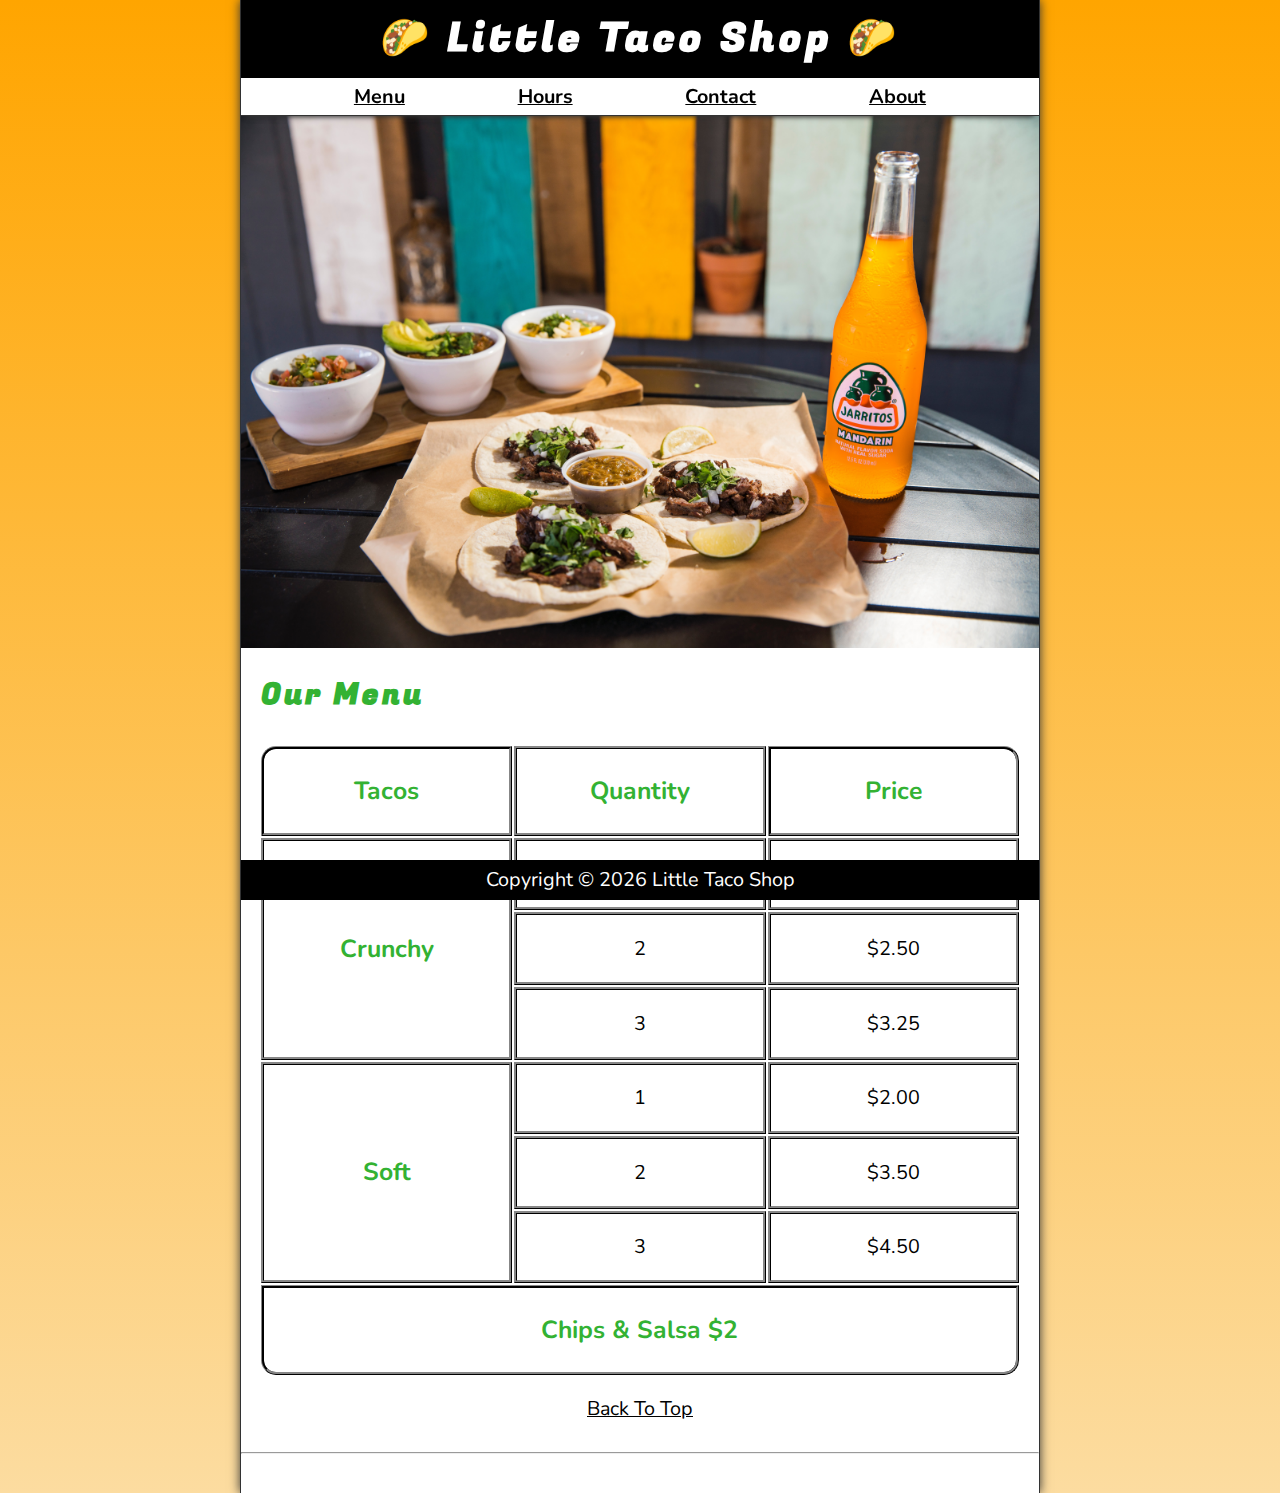
<file: index.html>
<!DOCTYPE html>
<html lang="en">
  <head>
    <meta charset="UTF-8" />
    <meta name="viewport" content="width=device-width, initial-scale=1.0" />
    <meta name="author" content="Dave Gray" />
    <meta
      name="description"
      content="The official website for The Little Taco Shop"
    />
    <title>The Little Taco Shop</title>
    <link rel="icon" href="favicon.ico" type="image/x-icon" />
    <link rel="stylesheet" href="Chapter-24/css/style.css" />
    <script src="Chapter-24/js/main.js" defer></script>
  </head>

  <body>
    <header class="header">
      <h1 class="header__h1">Little Taco Shop</h1>
      <nav class="header__nav">
        <ul class="header__ul">
          <li>
            <a href="#menu">Menu</a>
          </li>
          <li>
            <a href="Chapter-24/hours.html">Hours</a>
          </li>
          <li>
            <a href="Chapter-24/contact.html">Contact</a>
          </li>
          <li>
            <a href="Chapter-24/about.html">About</a>
          </li>
        </ul>
      </nav>
    </header>

    <section class="hero">
      <h2 class="hero__h2">Bienvenidos!</h2>
      <figure>
        <img
          src="Chapter-24/img/tacos_and_drink_1000x667.png"
          alt="Tacos and a Drink"
          title="We love tacos!"
          width="1000"
          height="667"
        />
        <figcaption class="offscreen">Tacos and a Drink</figcaption>
      </figure>
    </section>

    <main class="main">
      <article id="menu" class="main__article menu">
        <h2 class="menu__h2">Our Menu</h2>
        <table class="menu__container">
          <caption class="offscreen">
            Our Tacos
          </caption>
          <thead>
            <tr>
              <th class="menu__header" scope="col">Tacos</th>
              <th class="menu__header" scope="col">Quantity</th>
              <th class="menu__header" scope="col">Price</th>
            </tr>
          </thead>
          <tbody>
            <tr>
              <th class="menu__item menu__cr" scope="row" rowspan="3">
                Crunchy
              </th>
              <td class="menu__item">1</td>
              <td class="menu__item">$1.50</td>
            </tr>
            <tr>
              <td class="menu__item">2</td>
              <td class="menu__item">$2.50</td>
            </tr>
            <tr>
              <td class="menu__item">3</td>
              <td class="menu__item">$3.25</td>
            </tr>
            <tr>
              <th class="menu__item menu__sf" scope="row" rowspan="3">Soft</th>
              <td class="menu__item">1</td>
              <td class="menu__item">$2.00</td>
            </tr>
            <tr>
              <td class="menu__item">2</td>
              <td class="menu__item">$3.50</td>
            </tr>
            <tr>
              <td class="menu__item">3</td>
              <td class="menu__item">$4.50</td>
            </tr>
          </tbody>
          <tfoot>
            <tr>
              <td class="menu__item menu__cs" colspan="3">
                Chips &amp; Salsa $2
              </td>
            </tr>
          </tfoot>
        </table>

        <p class="center">
          <a href="#">Back To Top</a>
        </p>
      </article>
    </main>
    <hr />
    <footer class="footer">
      <p>
        <span class="nowrap">Copyright &copy; <time id="year"></time></span>
        <span class="nowrap">Little Taco Shop</span>
      </p>
    </footer>
  </body>
</html>
</file>
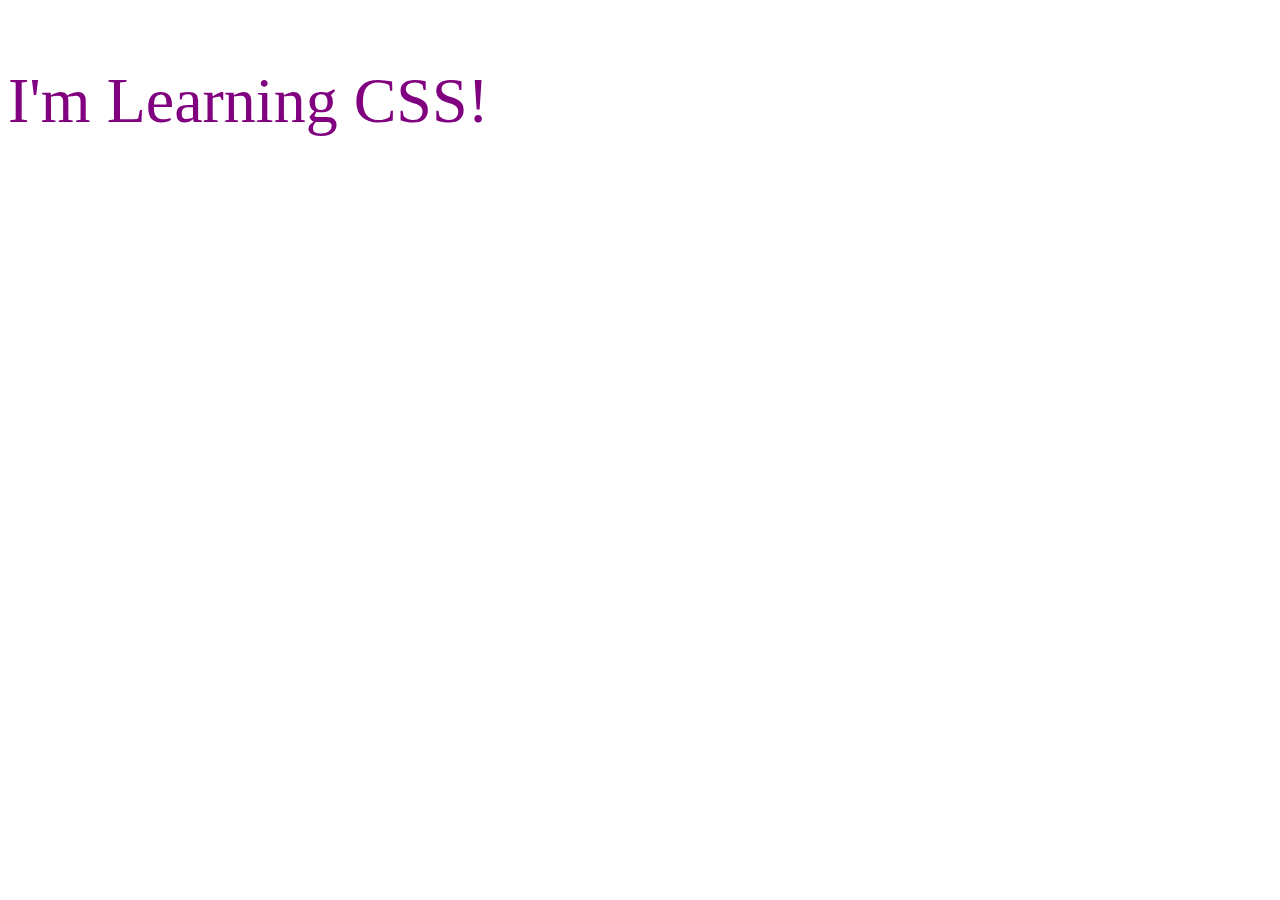
<file: Chapter-01/index.html>
<!DOCTYPE html>
<html lang="en">
  <head>
    <meta charset="UTF-8" />
    <meta name="viewport" content="width=device-width, initial-scale=1.0" />
    <title>Document</title>
    <link rel="stylesheet" href="css/style.css" />
  </head>
  <body>
    <p>I'm Learning CSS!</p>
  </body>
</html>
</file>
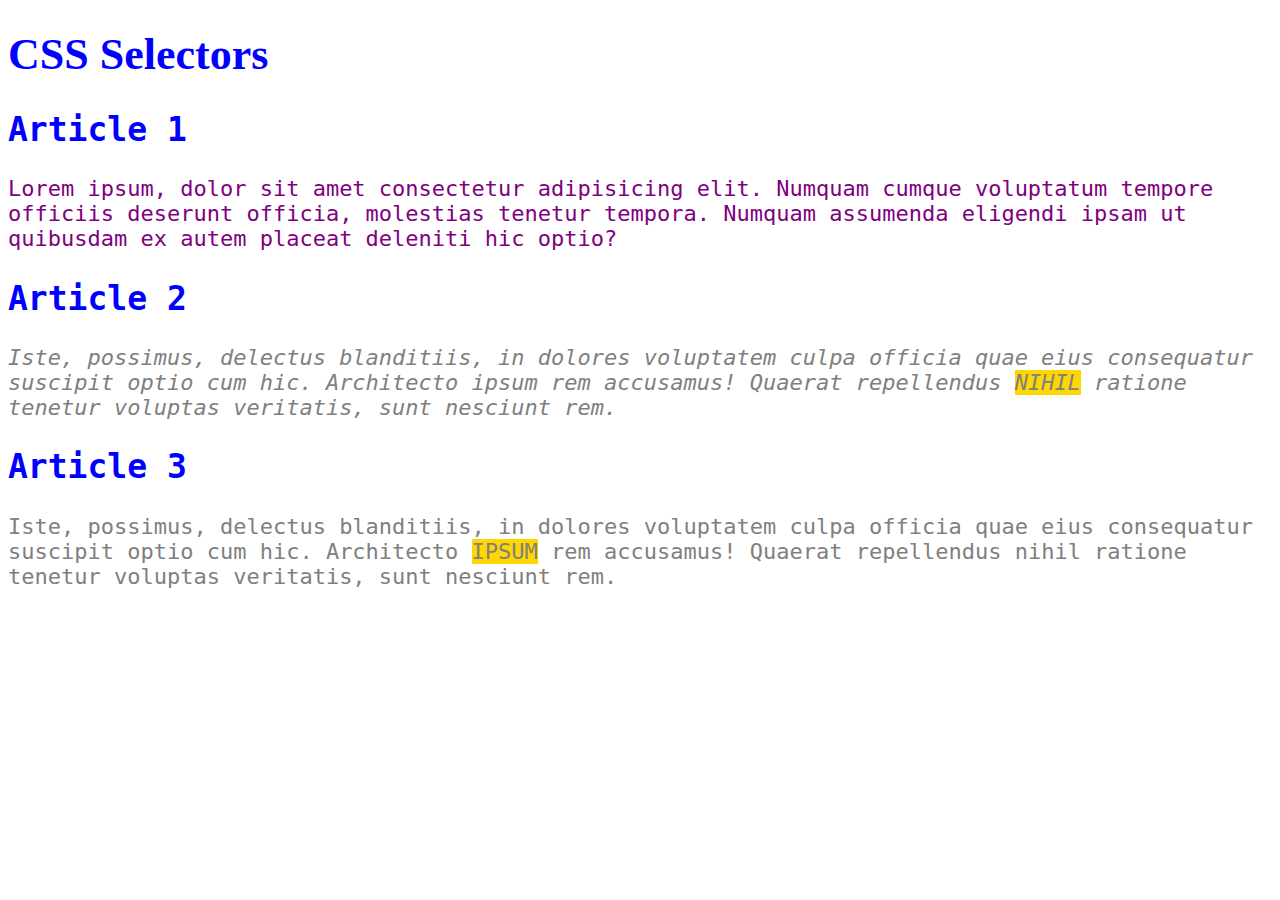
<file: Chapter-02/index.html>
<!DOCTYPE html>
<html lang="en">
  <head>
    <meta charset="UTF-8" />
    <meta http-equiv="X-UA-Compatible" content="IE=edge" />
    <meta name="viewport" content="width=device-width, initial-scale=1.0" />
    <title>CSS Selectors</title>
    <link rel="stylesheet" href="css/style.css" />
  </head>

  <body>
    <header>
      <h1>CSS Selectors</h1>
    </header>
    <main>
      <article>
        <h2>Article 1</h2>
        <p>
          Lorem ipsum, dolor sit amet consectetur adipisicing elit. Numquam
          cumque voluptatum tempore officiis deserunt officia, molestias tenetur
          tempora. Numquam assumenda eligendi ipsam ut quibusdam ex autem
          placeat deleniti hic optio?
        </p>
      </article>
      <article>
        <h2>Article 2</h2>
        <p id="second" class="gray">
          Iste, possimus, delectus blanditiis, in dolores voluptatem culpa
          officia quae eius consequatur suscipit optio cum hic. Architecto ipsum
          rem accusamus! Quaerat repellendus
          <span class="highlight">nihil</span> ratione tenetur voluptas
          veritatis, sunt nesciunt rem.
        </p>
      </article>
      <article>
        <h2>Article 3</h2>
        <p class="gray">
          Iste, possimus, delectus blanditiis, in dolores voluptatem culpa
          officia quae eius consequatur suscipit optio cum hic. Architecto
          <span class="highlight">ipsum</span> rem accusamus! Quaerat
          repellendus nihil ratione tenetur voluptas veritatis, sunt nesciunt
          rem.
        </p>
      </article>
    </main>
  </body>
</html>
</file>
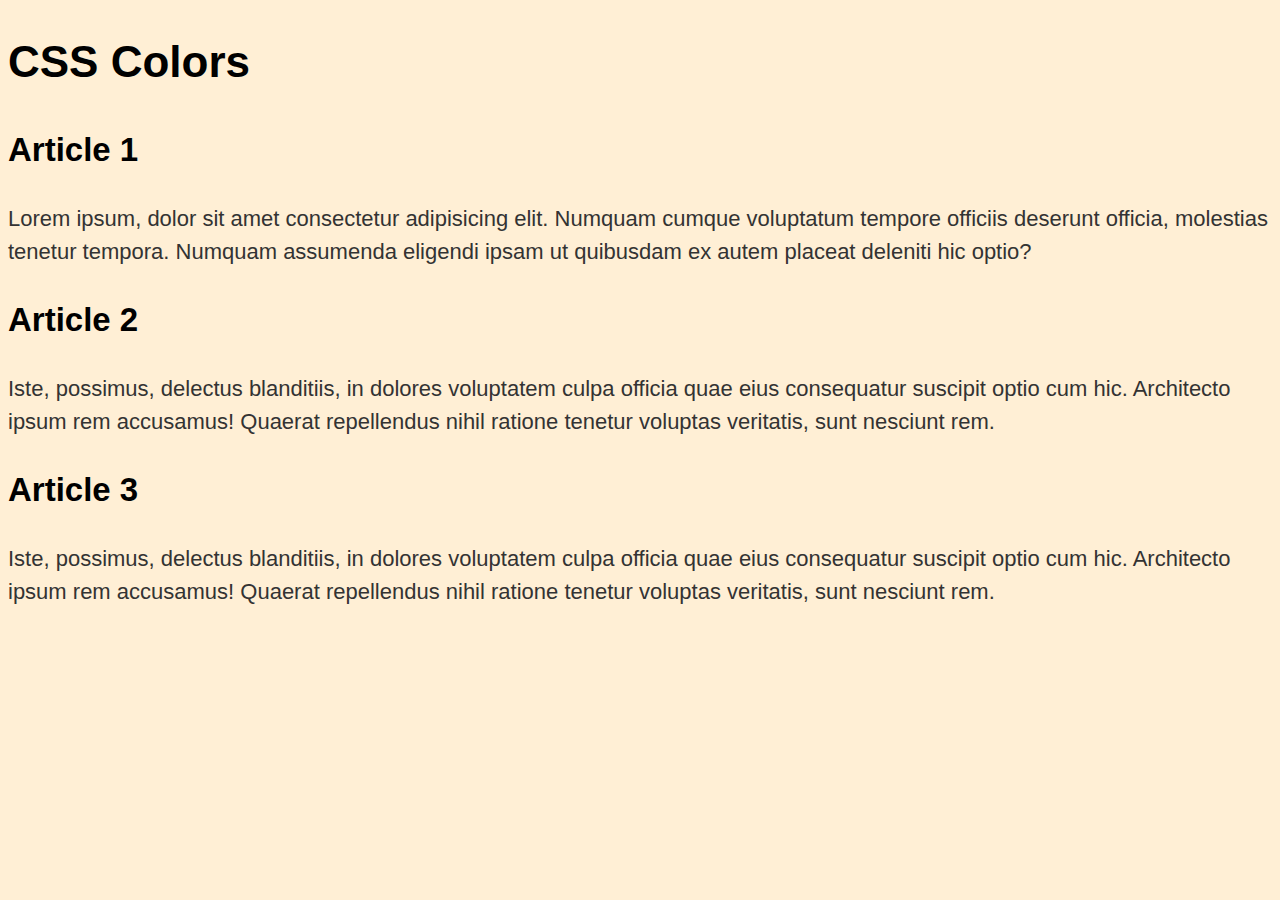
<file: Chapter-03/index.html>
<!DOCTYPE html>
<html lang="en">
  <head>
    <meta charset="UTF-8" />
    <meta http-equiv="X-UA-Compatible" content="IE=edge" />
    <meta name="viewport" content="width=device-width, initial-scale=1.0" />
    <title>Document</title>
    <link rel="stylesheet" href="css/style.css" />
  </head>

  <body>
    <header>
      <h1>CSS Colors</h1>
    </header>
    <main>
      <article>
        <h2>Article 1</h2>
        <p class="one">
          Lorem ipsum, dolor sit amet consectetur adipisicing elit. Numquam
          cumque voluptatum tempore officiis deserunt officia, molestias tenetur
          tempora. Numquam assumenda eligendi ipsam ut quibusdam ex autem
          placeat deleniti hic optio?
        </p>
      </article>
      <article>
        <h2>Article 2</h2>
        <p class="two">
          Iste, possimus, delectus blanditiis, in dolores voluptatem culpa
          officia quae eius consequatur suscipit optio cum hic. Architecto ipsum
          rem accusamus! Quaerat repellendus <span>nihil</span> ratione tenetur
          voluptas veritatis, sunt nesciunt rem.
        </p>
      </article>
      <article>
        <h2>Article 3</h2>
        <p class="three">
          Iste, possimus, delectus blanditiis, in dolores voluptatem culpa
          officia quae eius consequatur suscipit optio cum hic. Architecto
          <span>ipsum</span> rem accusamus! Quaerat repellendus nihil ratione
          tenetur voluptas veritatis, sunt nesciunt rem.
        </p>
      </article>
    </main>
  </body>
</html>
</file>
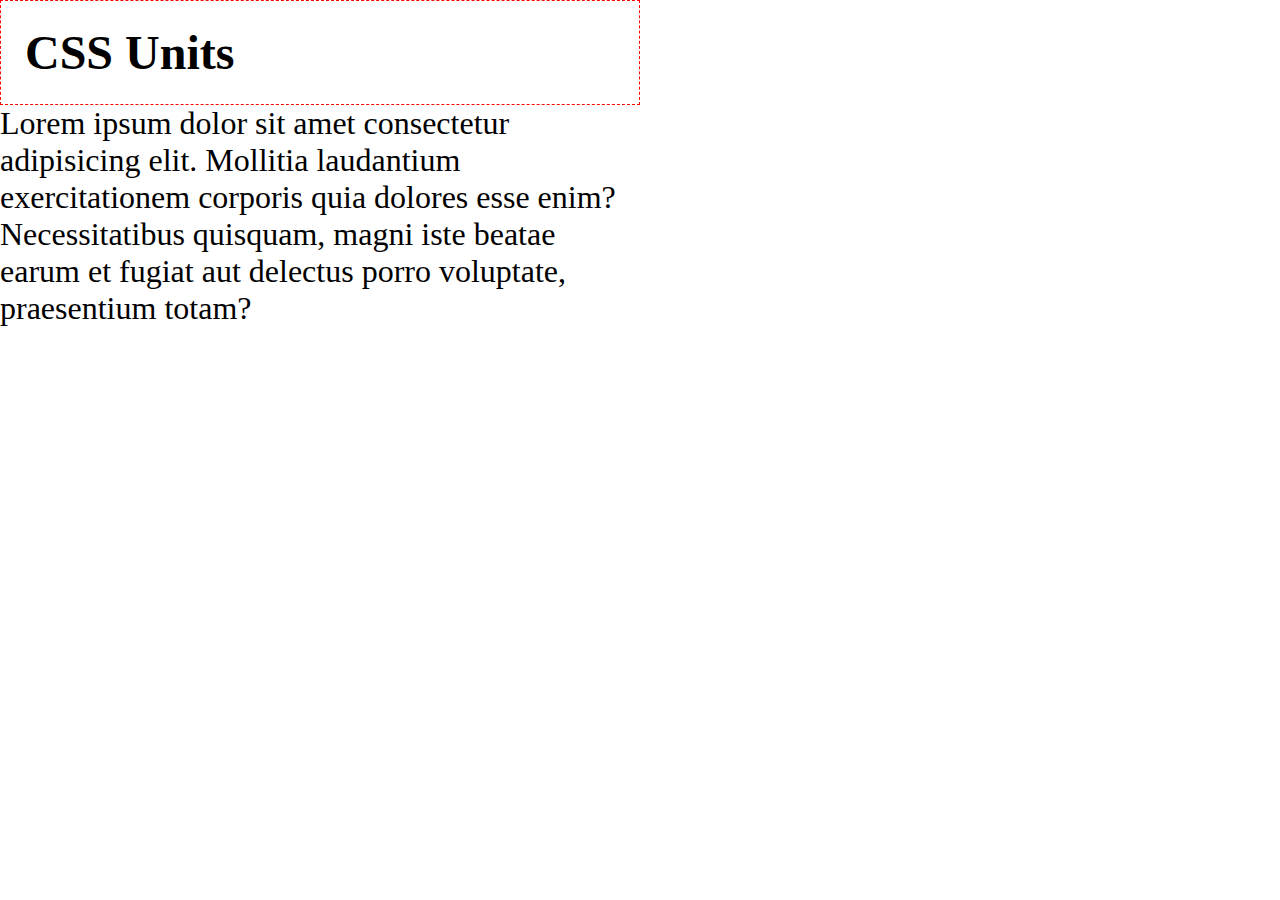
<file: Chapter-04/index.html>
<!DOCTYPE html>
<html lang="en">
  <head>
    <meta charset="UTF-8" />
    <meta http-equiv="X-UA-Compatible" content="IE=edge" />
    <meta name="viewport" content="width=device-width, initial-scale=1.0" />
    <title>Document</title>
    <link rel="stylesheet" href="css/style.css" />
  </head>

  <body>
    <header>
      <h1>CSS Units</h1>
    </header>
    <main>
      <p>
        Lorem ipsum dolor sit amet consectetur adipisicing elit. Mollitia
        laudantium exercitationem corporis quia dolores esse enim?
        Necessitatibus quisquam, magni iste beatae earum et fugiat aut delectus
        porro voluptate, praesentium totam?
      </p>
    </main>
  </body>
</html>
</file>
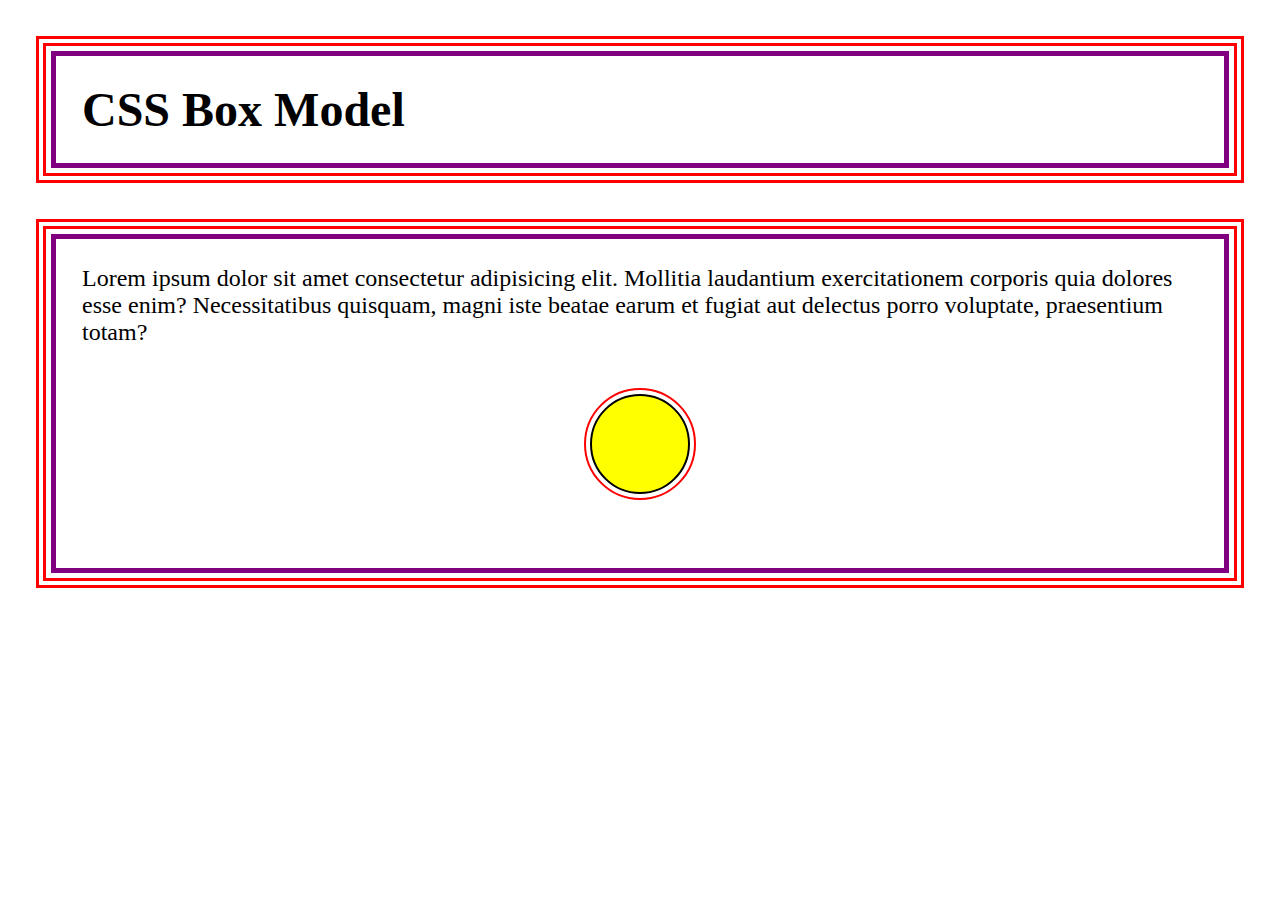
<file: Chapter-05/index.html>
<!DOCTYPE html>
<html lang="en">
  <head>
    <meta charset="UTF-8" />
    <meta http-equiv="X-UA-Compatible" content="IE=edge" />
    <meta name="viewport" content="width=device-width, initial-scale=1.0" />
    <title>Document</title>
    <link rel="stylesheet" href="css/style.css" />
  </head>

  <body>
    <header class="container">
      <h1>CSS Box Model</h1>
    </header>
    <main class="container">
      <p>
        Lorem ipsum dolor sit amet consectetur adipisicing elit. Mollitia
        laudantium exercitationem corporis quia dolores esse enim?
        Necessitatibus quisquam, magni iste beatae earum et fugiat aut delectus
        porro voluptate, praesentium totam?
      </p>
      <div class="circle"></div>
    </main>
  </body>
</html>
</file>
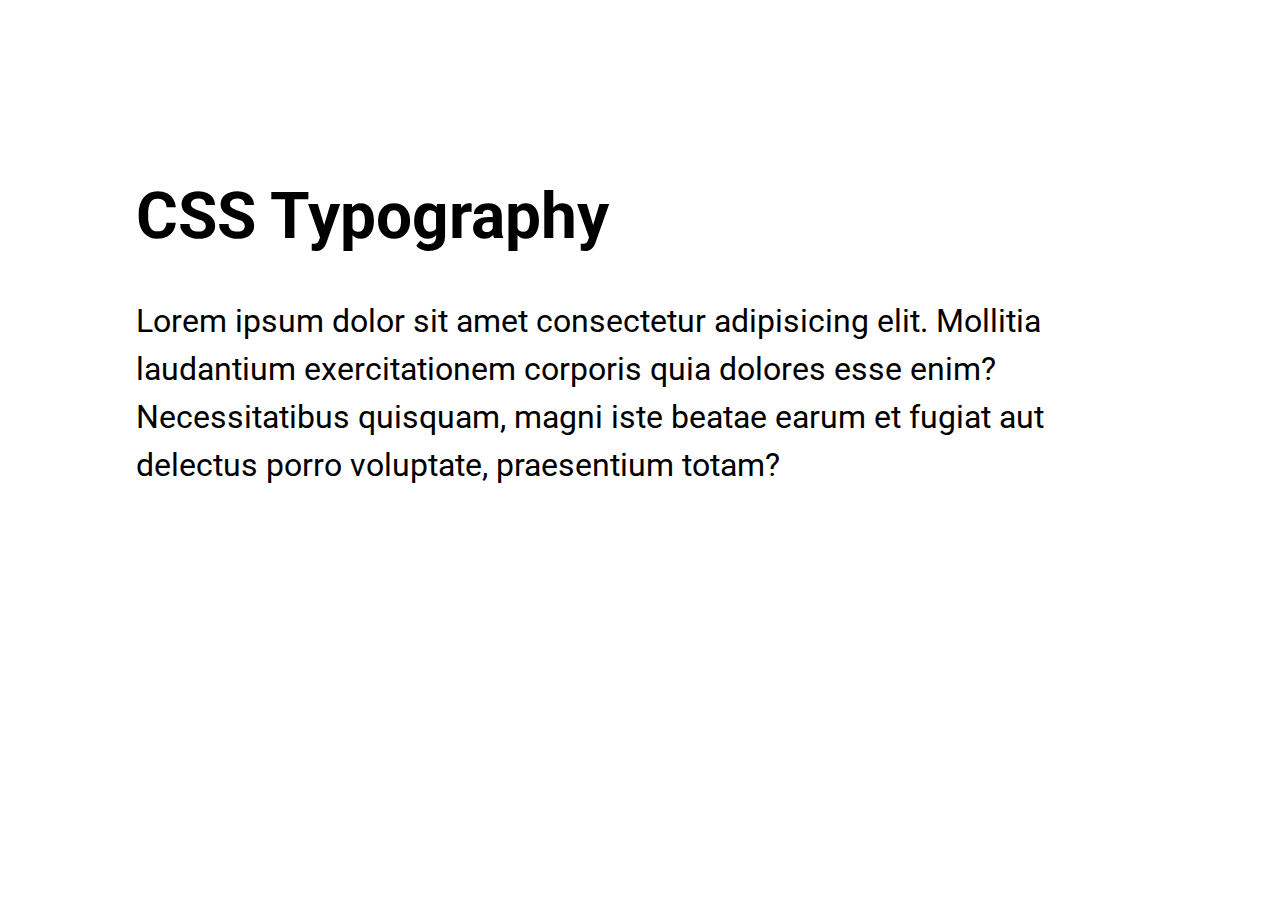
<file: Chapter-06/index.html>
<!DOCTYPE html>
<html lang="en">
  <head>
    <meta charset="UTF-8" />
    <meta http-equiv="X-UA-Compatible" content="IE=edge" />
    <meta name="viewport" content="width=device-width, initial-scale=1.0" />
    <title>Document</title>
    <link rel="stylesheet" href="css/style.css" />
  </head>

  <body>
    <header>
      <h1>CSS Typography</h1>
    </header>
    <main>
      <p>
        Lorem ipsum dolor sit amet consectetur adipisicing elit. Mollitia
        laudantium exercitationem corporis quia dolores esse enim?
        Necessitatibus quisquam, magni iste beatae earum et fugiat aut delectus
        porro voluptate, praesentium totam?
      </p>
    </main>
  </body>
</html>
</file>
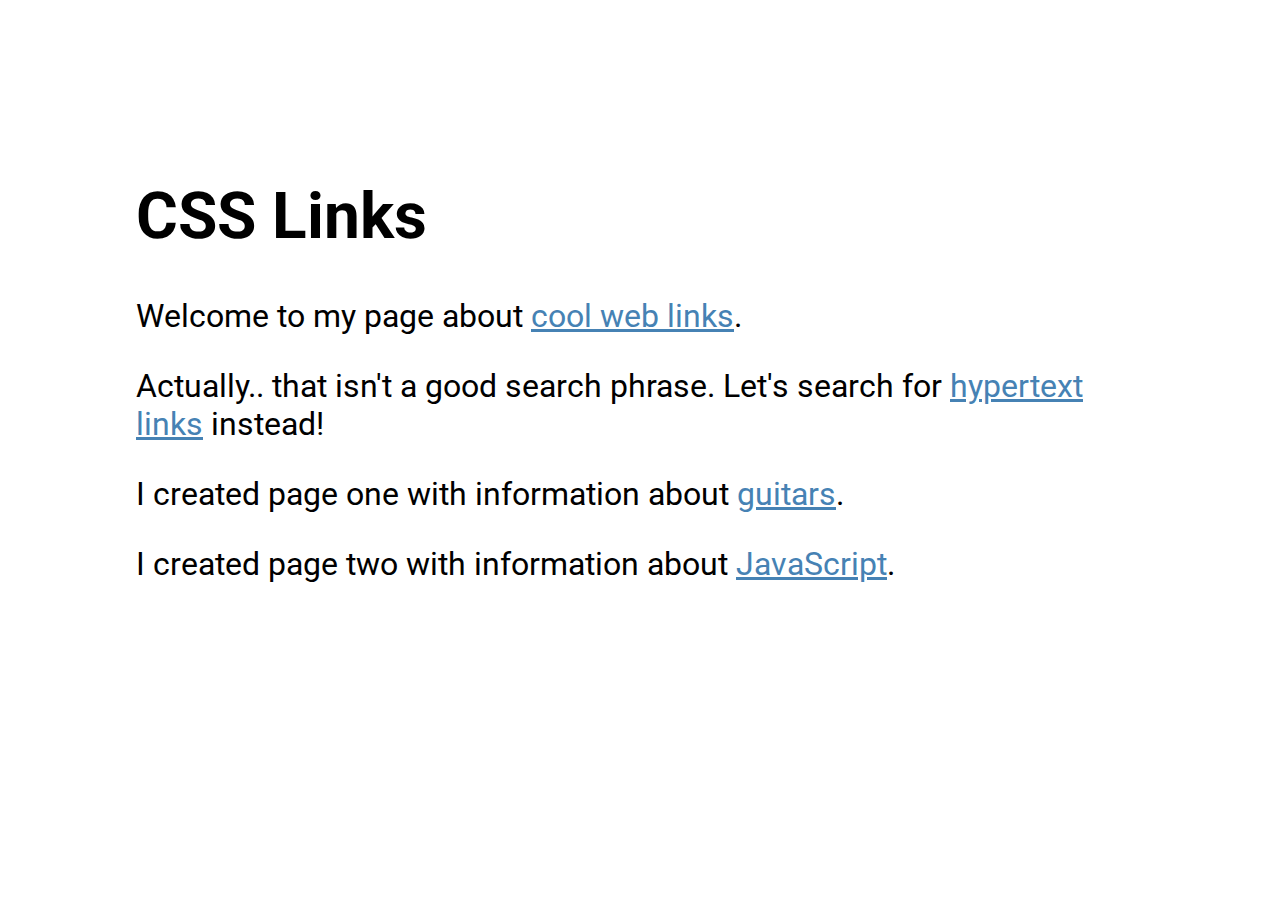
<file: Chapter-07/index.html>
<!DOCTYPE html>
<html lang="en">
  <head>
    <meta charset="UTF-8" />
    <meta http-equiv="X-UA-Compatible" content="IE=edge" />
    <meta name="viewport" content="width=device-width, initial-scale=1.0" />
    <title>CSS Links</title>
    <link rel="stylesheet" href="css/style.css" />
  </head>

  <body>
    <header>
      <h1>CSS Links</h1>
    </header>
    <main>
      <p>
        Welcome to my page about
        <a href="https://www.google.com/search?q=+web+links">cool web links</a>.
      </p>

      <p>
        Actually.. that isn&apos;t a good search phrase. Let's search for
        <a href="https://www.google.com/search?q=hypertext+links"
          >hypertext links</a
        >
        instead!
      </p>

      <p>
        I created page one with information about
        <a href="one.html">guitars</a>.
      </p>

      <p>
        I created page two with information about
        <a href="two.html">JavaScript</a>.
      </p>
    </main>
  </body>
</html>
</file>
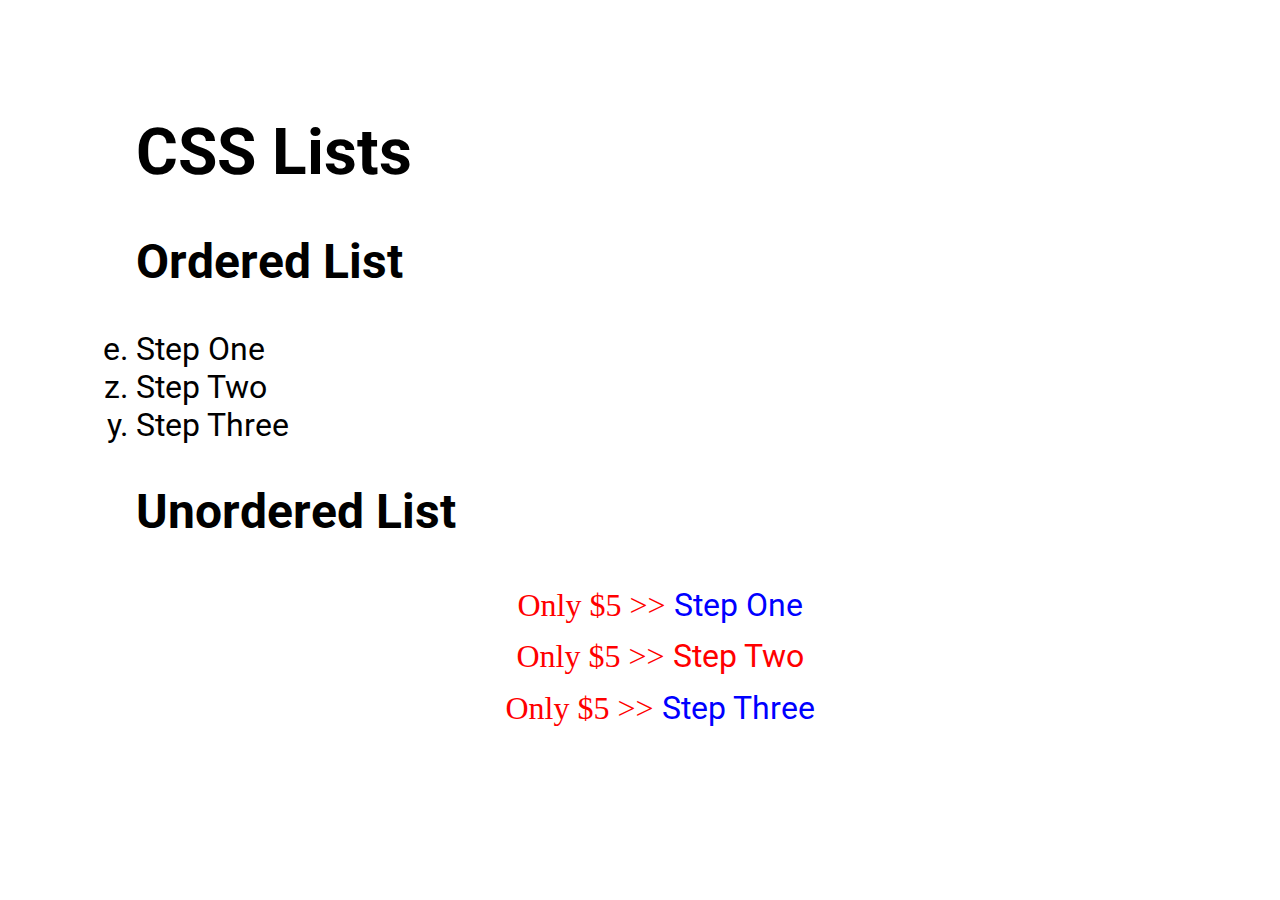
<file: Chapter-08/index.html>
<!DOCTYPE html>
<html lang="en">
  <head>
    <meta charset="UTF-8" />
    <meta http-equiv="X-UA-Compatible" content="IE=edge" />
    <meta name="viewport" content="width=device-width, initial-scale=1.0" />
    <title>CSS Lists</title>
    <link rel="stylesheet" href="css/style.css" />
  </head>

  <body>
    <header>
      <h1>CSS Lists</h1>
    </header>
    <main>
      <article>
        <h2>Ordered List</h2>
        <ol start="5" reversed>
          <li>Step One</li>
          <li value="26">Step Two</li>
          <li>Step Three</li>
        </ol>
      </article>
      <article>
        <h2>Unordered List</h2>
        <ul>
          <li>Step One</li>
          <li>Step Two</li>
          <li>Step Three</li>
        </ul>
      </article>
    </main>
  </body>
</html>
</file>
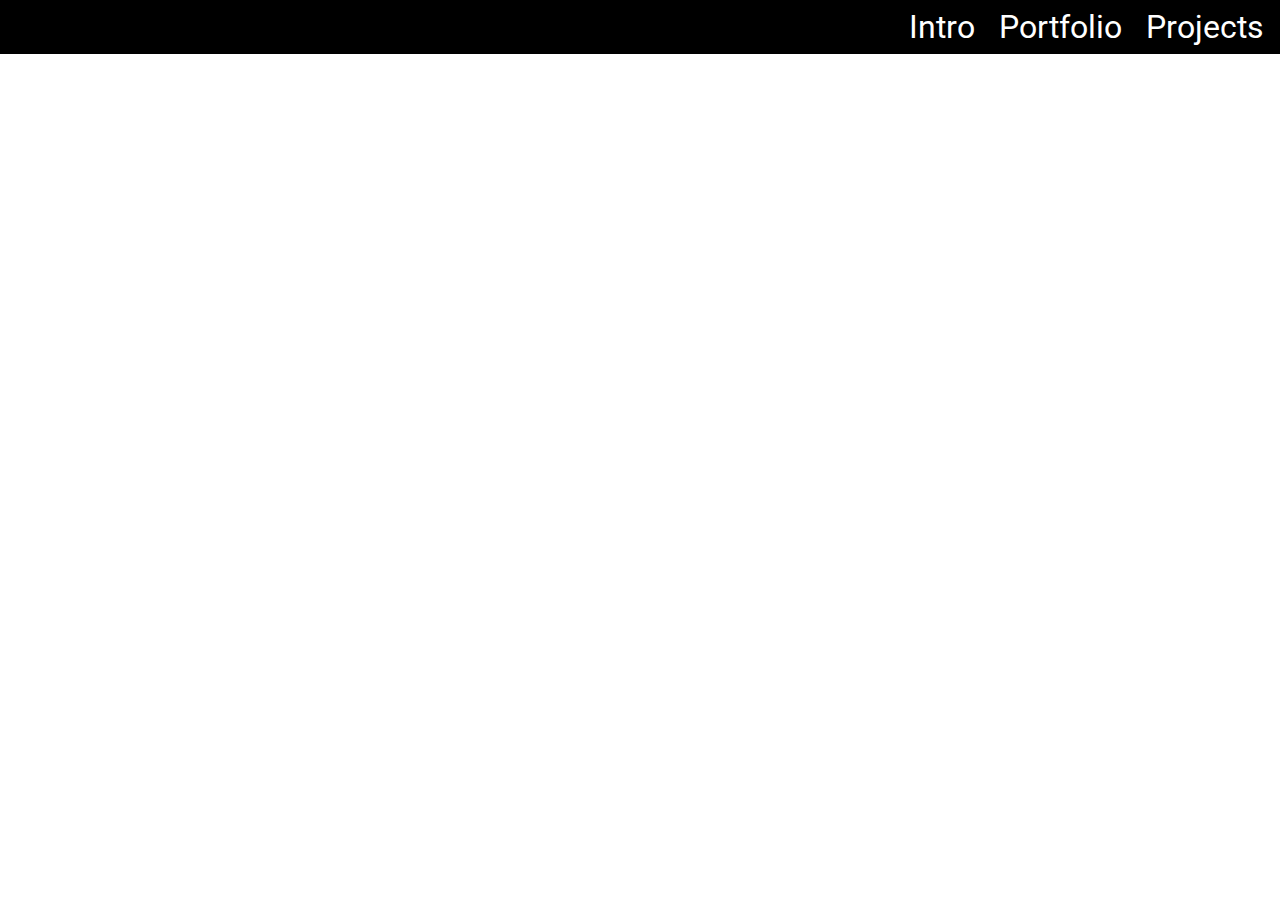
<file: Chapter-10/index.html>
<!DOCTYPE html>
<html lang="en">
  <head>
    <meta charset="UTF-8" />
    <meta http-equiv="X-UA-Compatible" content="IE=edge" />
    <meta name="viewport" content="width=device-width, initial-scale=1.0" />
    <title>CSS Display</title>
    <link rel="stylesheet" href="css/style.css" />
  </head>

  <body>
    <main>
      <!-- <p>This is a paragraph.</p>
            <p>This is <span class="opposite">another</span> paragraph.</p> -->

      <nav>
        <ul>
          <li><a href="#">Intro</a></li>
          <li><a href="#">Portfolio</a></li>
          <li><a href="#">Projects</a></li>
        </ul>
      </nav>
    </main>
  </body>
</html>
</file>
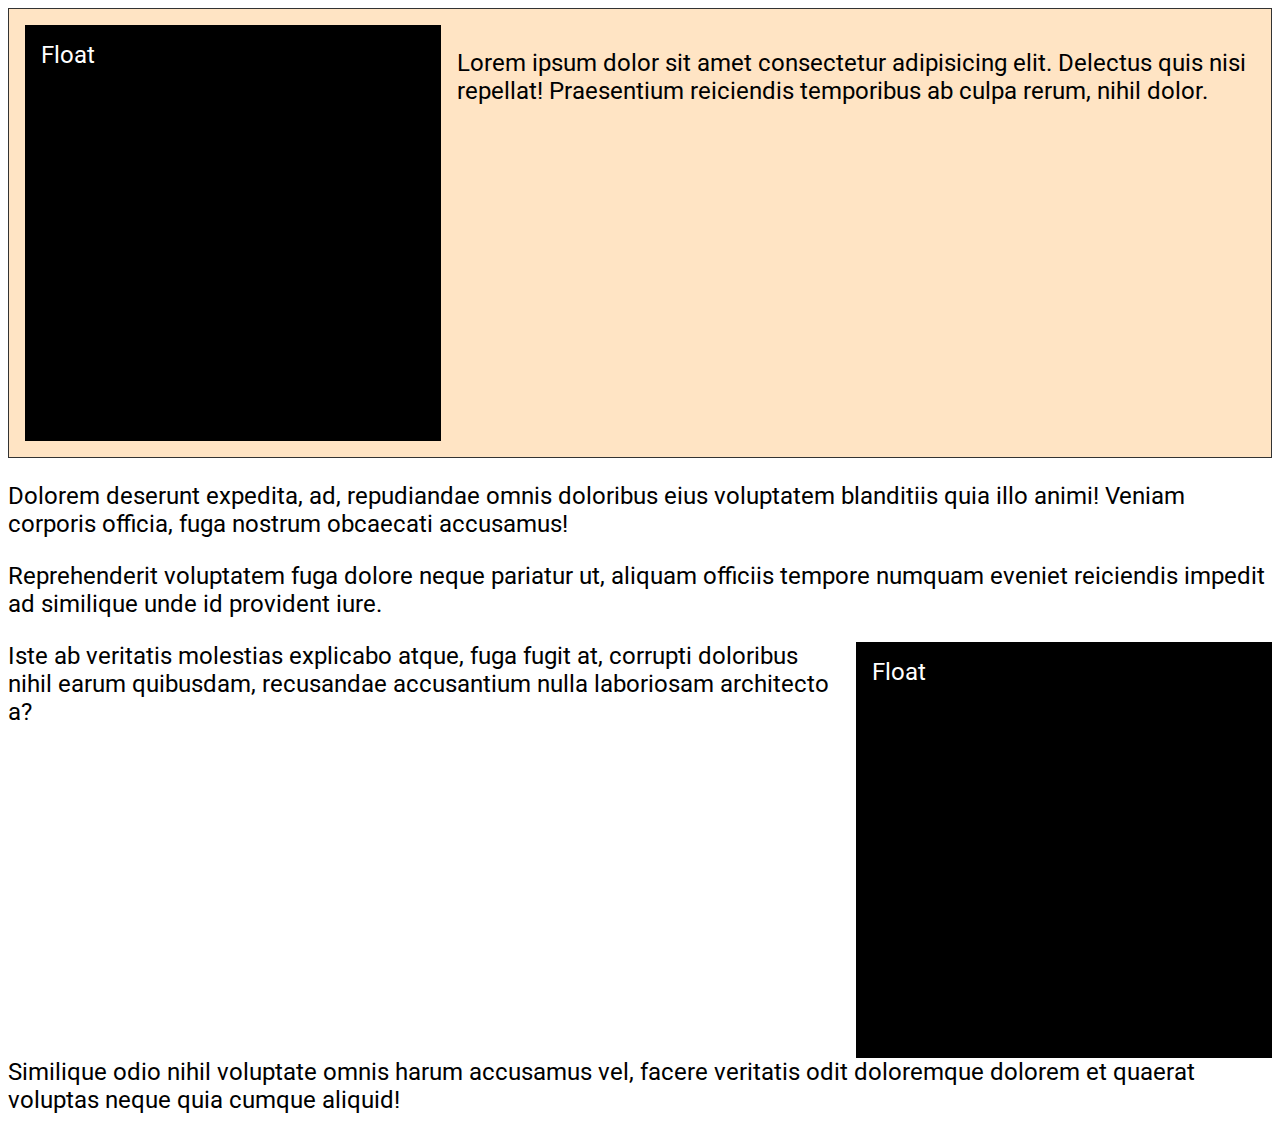
<file: Chapter-11/index.html>
<!DOCTYPE html>
<html lang="en">
  <head>
    <meta charset="UTF-8" />
    <meta http-equiv="X-UA-Compatible" content="IE=edge" />
    <meta name="viewport" content="width=device-width, initial-scale=1.0" />
    <title>CSS Floats</title>
    <link rel="stylesheet" href="css/style.css" />
  </head>

  <body>
    <section>
      <div class="block left">Float</div>
      <p>
        Lorem ipsum dolor sit amet consectetur adipisicing elit. Delectus quis
        nisi repellat! Praesentium reiciendis temporibus ab culpa rerum, nihil
        dolor.
      </p>
    </section>
    <p class="clear">
      Dolorem deserunt expedita, ad, repudiandae omnis doloribus eius voluptatem
      blanditiis quia illo animi! Veniam corporis officia, fuga nostrum
      obcaecati accusamus!
    </p>
    <p>
      Reprehenderit voluptatem fuga dolore neque pariatur ut, aliquam officiis
      tempore numquam eveniet reiciendis impedit ad similique unde id provident
      iure.
    </p>
    <div class="block right">Float</div>
    <p>
      Iste ab veritatis molestias explicabo atque, fuga fugit at, corrupti
      doloribus nihil earum quibusdam, recusandae accusantium nulla laboriosam
      architecto a?
    </p>
    <p class="clear">
      Similique odio nihil voluptate omnis harum accusamus vel, facere veritatis
      odit doloremque dolorem et quaerat voluptas neque quia cumque aliquid!
    </p>
  </body>
</html>
</file>
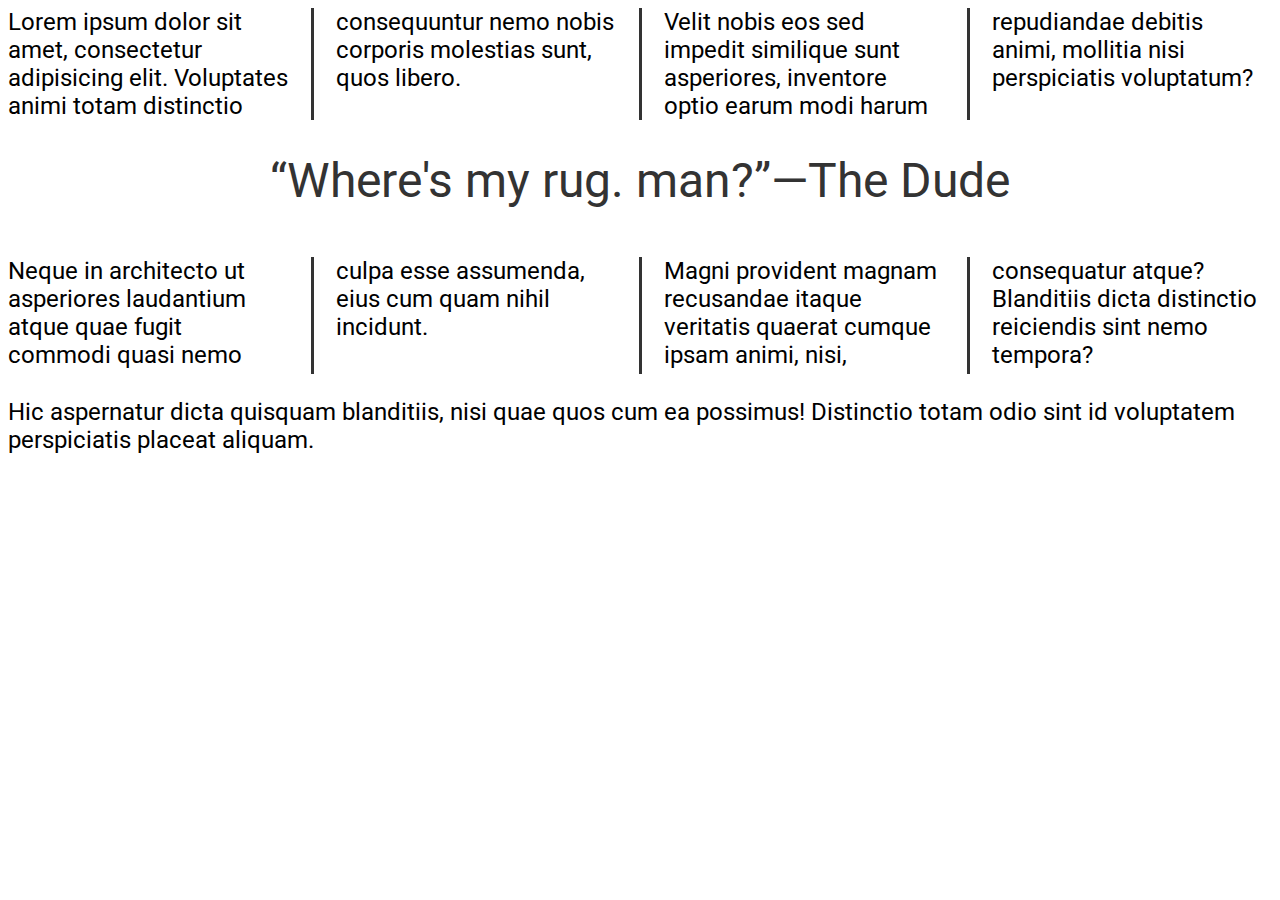
<file: Chapter-12/index.html>
<!DOCTYPE html>
<html lang="en">
  <head>
    <meta charset="UTF-8" />
    <meta http-equiv="X-UA-Compatible" content="IE=edge" />
    <meta name="viewport" content="width=device-width, initial-scale=1.0" />
    <title>CSS Columns</title>
    <link rel="stylesheet" href="css/style.css" />
  </head>

  <body>
    <section class="columns">
      <p>
        Lorem ipsum dolor sit amet, consectetur adipisicing elit. Voluptates
        animi totam distinctio consequuntur nemo nobis corporis molestias sunt,
        quos libero.
      </p>
      <p>
        Velit nobis eos sed impedit similique sunt asperiores, inventore optio
        earum modi harum repudiandae debitis animi, mollitia nisi perspiciatis
        voluptatum?
      </p>
      <!-- <h2>Next Topic</h2> -->
      <p class="quote">
        &#8220;Where's my rug. man?&#8221;<span class="nowrap"
          >&#8212;The Dude</span
        >
      </p>
      <p>
        Neque in architecto ut asperiores laudantium atque quae fugit commodi
        quasi nemo culpa esse assumenda, eius cum quam nihil incidunt.
      </p>
      <p>
        Magni provident magnam recusandae itaque veritatis quaerat cumque ipsam
        animi, nisi, consequatur atque? Blanditiis dicta distinctio reiciendis
        sint nemo tempora?
      </p>
    </section>
    <p>
      Hic aspernatur dicta quisquam blanditiis, nisi quae quos cum ea possimus!
      Distinctio totam odio sint id voluptatem perspiciatis placeat aliquam.
    </p>
  </body>
</html>
</file>
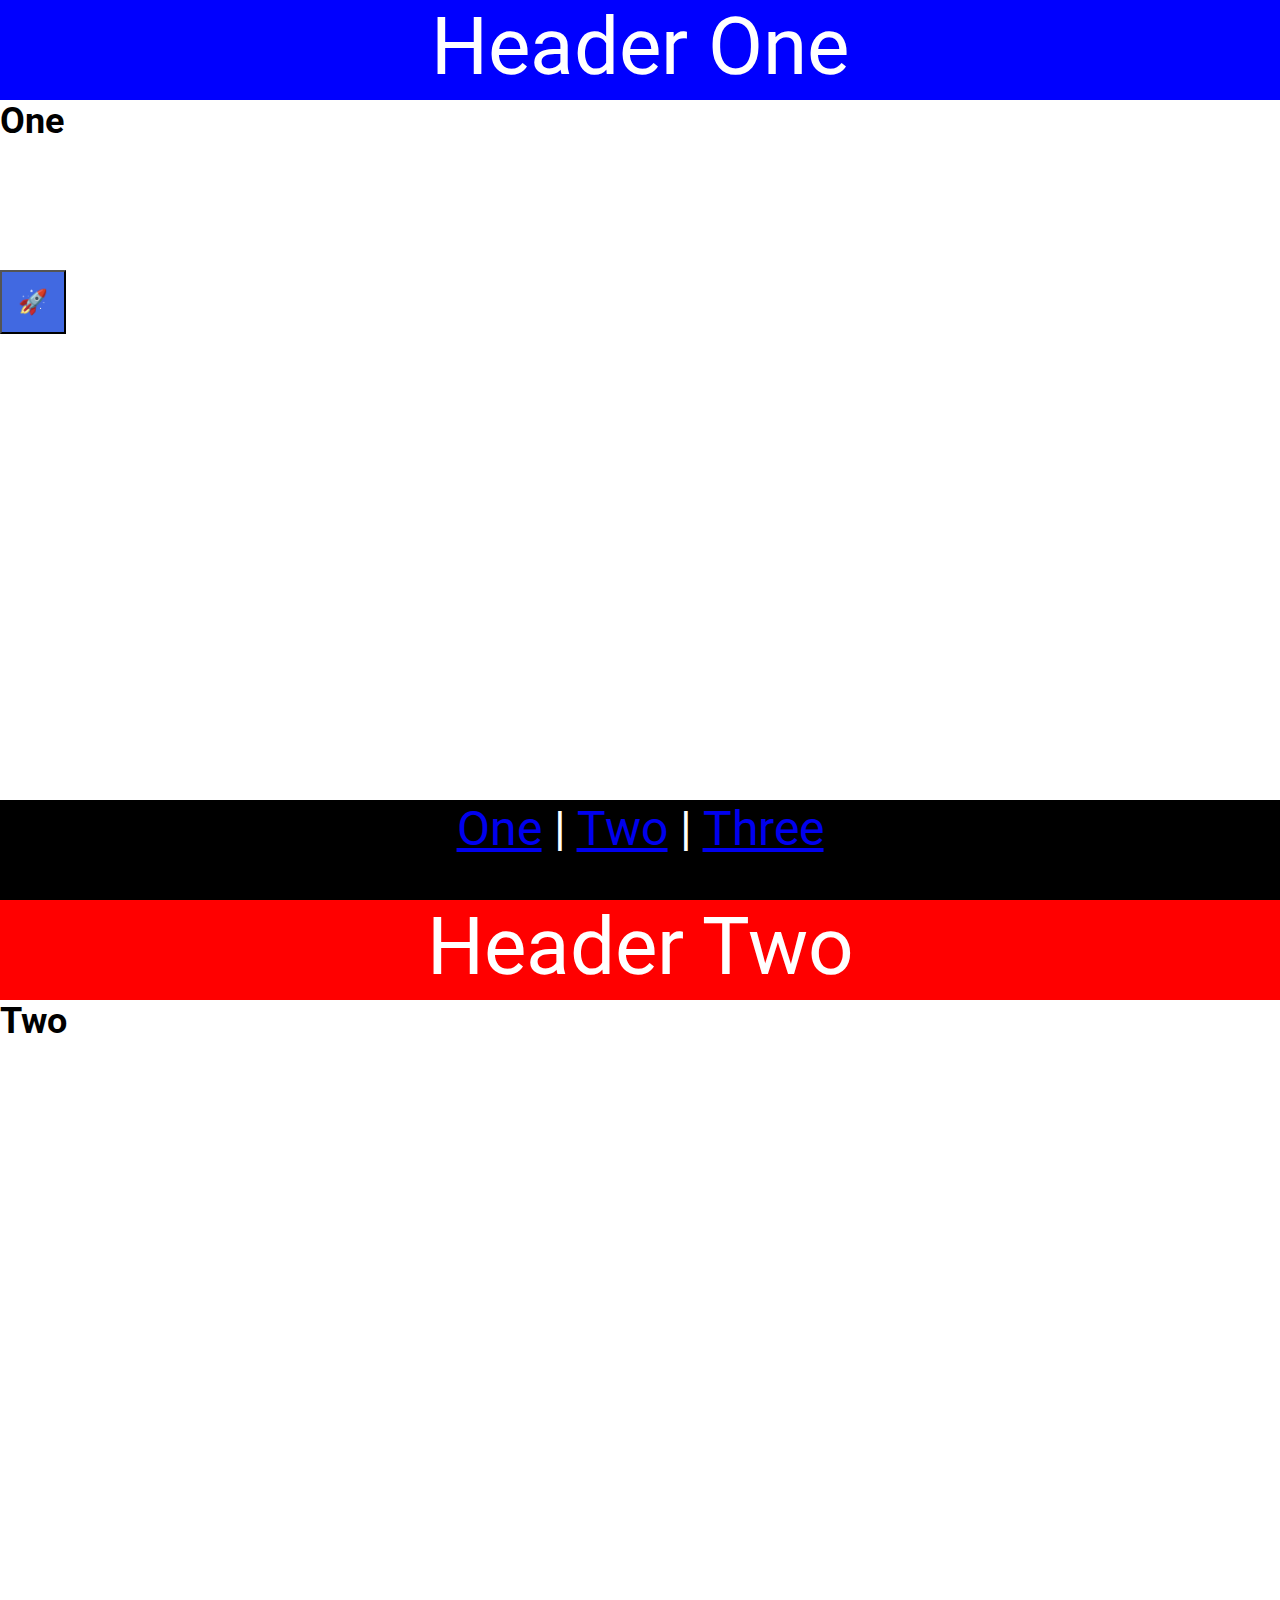
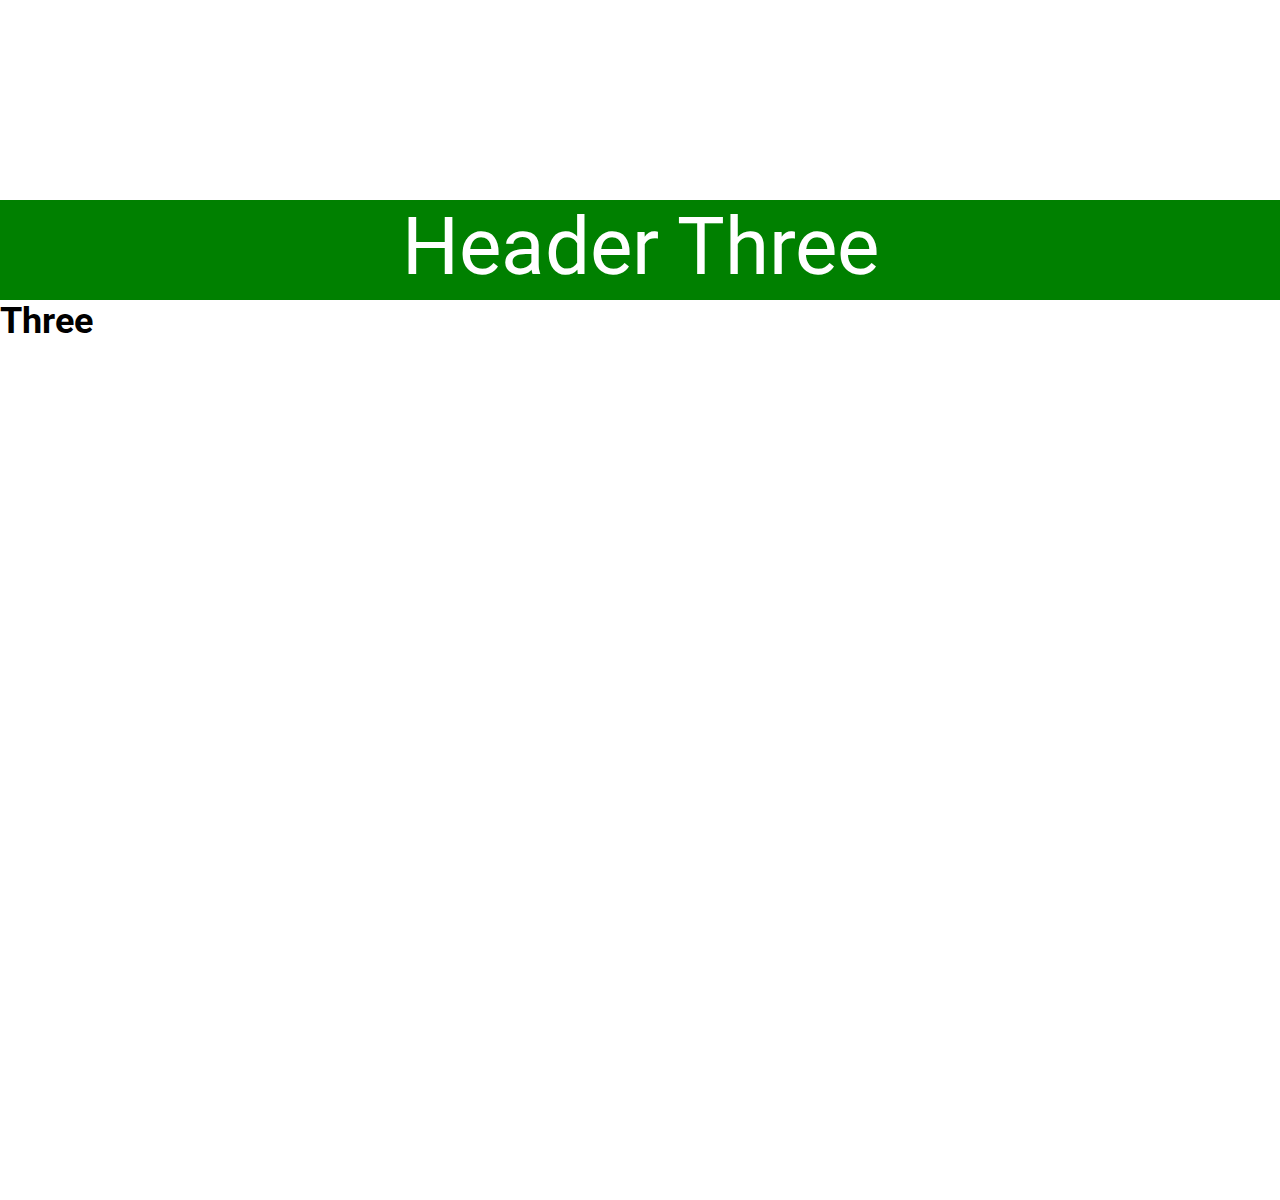
<file: Chapter-13/index.html>
<!DOCTYPE html>
<html lang="en">
  <head>
    <meta charset="UTF-8" />
    <meta http-equiv="X-UA-Compatible" content="IE=edge" />
    <meta name="viewport" content="width=device-width, initial-scale=1.0" />
    <title>CSS Position</title>
    <link rel="stylesheet" href="css/style.css" />
  </head>

  <body>
    <!-- <div class="outer-container">
        <div class="inner-container">
            <div class="box absolute">
                <p>Absolute</p>
            </div>
            <div class="box relative">
                <p>Relative</p>
            </div>
            <div class="box fixed">
                <p>Fixed</p>
            </div>
            <div class="box sticky">
                <p>Sticky</p>
            </div>
        </div>
    </div> -->
    <button class="social">🚀</button>
    <section id="one">
      <header class="blue">Header One</header>
      <h2>One</h2>
    </section>
    <section id="two">
      <header class="red">Header Two</header>
      <h2>Two</h2>
    </section>
    <section id="three">
      <header class="green">Header Three</header>
      <h2>Three</h2>
    </section>
    <footer>
      <a href="#one">One</a> | <a href="#two">Two</a> |
      <a href="#three">Three</a>
    </footer>
  </body>
</html>
</file>
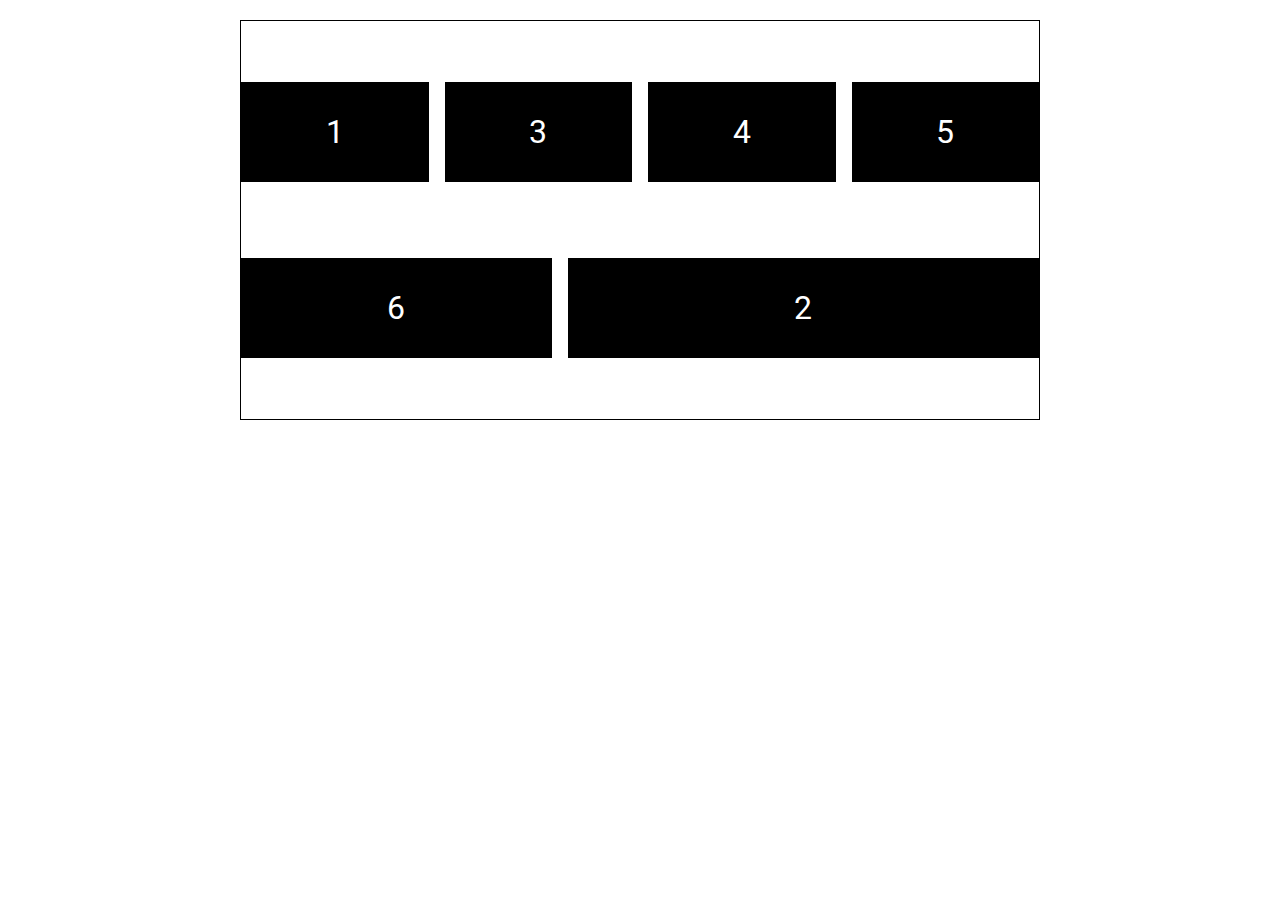
<file: Chapter-14/index.html>
<!DOCTYPE html>
<html lang="en">
  <head>
    <meta charset="UTF-8" />
    <meta http-equiv="X-UA-Compatible" content="IE=edge" />
    <meta name="viewport" content="width=device-width, initial-scale=1.0" />
    <title>CSS Flexbox</title>
    <link rel="stylesheet" href="css/style.css" />
  </head>

  <body>
    <main class="container">
      <div class="box">1</div>
      <div class="box">2</div>
      <div class="box">3</div>
      <div class="box">4</div>
      <div class="box">5</div>
      <div class="box">6</div>
    </main>
  </body>
</html>
</file>
<file: Chapter-01/css/style.css>
p {
  font-size: 64px;
  color: purple;
}
</file>
<file: Chapter-02/css/style.css>
html {
  font-size: 22px;
}
body {
}

main {
  font-family: monospace;
}

button,
input,
textarea,
select {
  font: inherit;
}

h1,
h2 {
  color: blue;
}

p {
  color: purple;
}

.highlight {
  text-transform: uppercase;
  background: gold;
}
.gray {
  color: gray;
}

#second {
  font-style: italic;
}
</file>
<file: Chapter-03/css/style.css>
body {
  font-size: 22px;
  font-family: Arial, Helvetica, sans-serif;
  line-height: 1.5;
  background: #ffefd5;
  color: rgb(0, 0, 0);
}

p {
  color: #333;
}
</file>
<file: Chapter-04/css/style.css>
* {
  margin: 0;
  padding: 0;
  box-sizing: border-box;
}
body {
  min-height: 100vh;
}
h1 {
  border: 1px dashed red;
  width: 50%;
  font-size: 3rem;
  padding: 0.5em;
}
main {
  width: 50vw;
}
p {
  font-size: 2rem;
  width: 40ch;
}
</file>
<file: Chapter-05/css/style.css>
* {
  margin: 0;
  padding: 0;
  box-sizing: border-box;
}
.container {
  border: 10px double red;
  font-size: 1.5rem;
  margin: 1.5em;
  /* margin-top: 1.5em;
    margin-right: 2em;
    margin-bottom: 2em;
    margin-left: 2em; */
  padding: 1.5em;
  outline: 5px solid purple;
  outline-offset: -20px;
}
.circle {
  margin: 3rem auto;
  background: yellow;
  width: 100px;
  height: 100px;
  border: 2px solid black;
  border-radius: 50px;
  outline: 2px solid red;
  outline-offset: 0.25rem;
}
</file>
<file: Chapter-06/css/style.css>
@import url("https://fonts.googleapis.com/css2?family=Roboto&display=swap");

body {
  padding: 10%;
  font-size: 2rem;
  font-family: "Roboto", sans-serif;
}

p {
  line-height: 1.5;
}
</file>
<file: Chapter-07/css/style.css>
@import url("https://fonts.googleapis.com/css2?family=Roboto&display=swap");

body {
  padding: 10%;
  font-size: 2rem;
  font-family: "Roboto", sans-serif;
}

a {
  color: hsl(207, 44%, 49%);
}

a:visited {
  color: purple;
}
a:hover,
a:focus {
  color: hsl(189, 44%, 49%, 0.8);
  background: gold;
}
a:active {
  color: red;
}
</file>
<file: Chapter-08/css/style.css>
@import url("https://fonts.googleapis.com/css2?family=Roboto&display=swap");

body {
  padding: 5% 10%;
  font-size: 2rem;
  font-family: "Roboto", sans-serif;
}

ol {
  list-style-type: lower-alpha;
  padding: 0;
}

ul {
  list-style-type: square;
  text-align: center;
  list-style-position: inside;
  color: #00f;
  line-height: 1.6;
  /* list-style-image: url("../images/checkmark.png");
    list-style: square url("../images/checkmark.png") inside; */
}

ul li:nth-child(even) {
  color: red;
}
ul ::marker {
  color: red;
  font-family: fantasy;
  font-size: 1em;
  content: "Only $5 >> ";
}
</file>
<file: Chapter-10/css/style.css>
@import url("https://fonts.googleapis.com/css2?family=Roboto&display=swap");
* {
  margin: 0;
  padding: 0;
  box-sizing: border-box;
}
body {
  font-size: 2rem;
  font-family: "Roboto", sans-serif;
}
/* p {
    background: lightgray;
}
.opposite {
    display: inline-block;
    background: #333;
    color: whitesmoke;
    margin-top: 100px;
    height: 200px;
    padding: 4rem;
} */

ul {
  list-style: none;
  padding: 0.5rem;
  text-align: right;
  background: #000;
  margin: 0;
}
li {
  display: inline-block;
  margin-inline: 0.5rem;
}
li a {
  color: #fff;
  text-decoration: none;
}
li a:hover,
li a:focus {
  text-decoration: underline;
}
</file>
<file: Chapter-11/css/style.css>
@import url("https://fonts.googleapis.com/css2?family=Roboto&display=swap");

body {
  font-size: 1.5rem;
  font-family: "Roboto", sans-serif;
}

.block {
  width: 30vw;
  height: 30vw;
  background: #000;
  color: #fff;
  padding: 1rem;
}

.left {
  float: left;
  margin-right: 1rem;
}
.right {
  float: right;
  margin-left: 1rem;
}
.clear {
  clear: both;
}
section {
  background: bisque;
  border: 1px solid #333;
  padding: 1rem;
  display: flow-root;
}
</file>
<file: Chapter-12/css/style.css>
@import url("https://fonts.googleapis.com/css2?family=Roboto&display=swap");

body {
  font-family: "Roboto", sans-serif;
  font-size: 1.5rem;
}

.columns {
  /* column-count: 4;
    column-width: 250px; */
  columns: 4 250px;
  column-rule: 3px solid #333;
  column-gap: 3rem;
}
.columns p {
  margin-top: 0;
}
.columns h2 {
  margin-top: 0;
  background: #333;
  color: #fff;
  padding: 1rem;
  break-inside: avoid;
}
.columns .quote {
  margin-top: 2rem;
  font-size: 3rem;
  text-align: center;
  color: #333;
  column-span: all;
}
.nowrap {
  white-space: nowrap;
}
</file>
<file: Chapter-13/css/style.css>
@import url("https://fonts.googleapis.com/css2?family=Roboto&family=Lobster&display=swap");

* {
  margin: 0;
  padding: 0;
  box-sizing: border-box;
}

body {
  font-family: "Roboto", sans-serif;
  font-size: 1.5rem;
  min-height: 200vh;
}

.outer-container {
  border: 3px dashed #000;
  width: 75vw;
  height: 85vh;
  margin: 40px auto;
  position: relative;
}

.inner-container {
  border: 2px solid #00f;
  width: 40vw;
  height: 50vh;
  margin: 200px auto;
  /* position: relative; */
}

.box {
  width: 150px;
  height: 150px;
  color: #fff;
  padding: 1rem;
}
.absolute {
  background: #00f;
  position: absolute;
  top: 0;
  left: 0;
  z-index: 1;
}
.relative {
  background: #f00;
  position: relative;
  top: 300px;
  left: 300px;
}
.fixed {
  background: green;
  position: fixed;
  top: 100px;
  left: 50px;
}
.sticky {
  background: #000;
  position: sticky;
  top: 0;
}

html {
  scroll-behavior: smooth;
}

section {
  height: 100vh;
}
.blue {
  background: #00f;
}
.red {
  background: #f00;
}
.green {
  background: green;
}

header,
footer {
  color: #fff;
  text-align: center;
  height: 100px;
}
header {
  position: sticky;
  font-size: 5rem;
  top: 0;
}
footer {
  background: #000;
  position: sticky;
  bottom: 0;
  font-size: 3rem;
}

a:visited {
  color: #fff;
}
button {
  background: royalblue;
  color: #fff;
  font-size: inherit;
  padding: 1rem;
  position: fixed;
  top: 30%;
  left: 0;
  z-index: 1;
}
</file>
<file: Chapter-14/css/style.css>
@import url("https://fonts.googleapis.com/css2?family=Roboto&display=swap");

* {
  margin: 0;
  padding: 0;
  box-sizing: border-box;
}

body {
  font-family: "Roboto", sans-serif;
  min-height: 100vh;
  padding: 20px;
}

.container {
  max-width: 800px;
  min-height: 400px;
  margin: auto;
  border: 1px solid #000;
  display: flex;
  gap: 1rem;
  justify-content: space-evenly;
  align-items: center;
  /* flex-direction: row;
    flex-wrap: wrap; */
  flex-flow: row wrap;
  align-content: space-evenly;
}

.box {
  /* min-width: 100px; */
  height: 100px;
  background-color: #000;
  color: #fff;
  font-size: 2rem;
  padding: 0.5rem;

  display: flex;
  justify-content: center;
  align-items: center;

  flex: 1 1 150px;
}
.box:nth-child(2) {
  flex: 2 2 150px;
  order: 1;
}
</file>
<file: Chapter-24/css/style.css>
@import url("https://fonts.googleapis.com/css2?family=Fugaz+One&family=Nunito&display=swap");

/* || RESET */
*,
*::after,
*::before {
  margin: 0;
  padding: 0;
  box-sizing: border-box;
}

img {
  display: block;
  max-width: 100%;
  height: auto;
}

input,
button,
textarea {
  font: inherit;
}

/* || VARIABLES */

:root {
  /* FONTS */
  --FF: "Nunito", sans-serif;
  --FF-HEADINGS: "Fugaz One", cursive;
  --FS: clamp(1rem, 2.2vh, 1.5rem);

  /* COLORS */
  --BGCOLOR-FADE: rgb(252, 220, 160);
  --BGCOLOR: orange;
  --BGIMAGE: linear-gradient(to bottom, var(--BGCOLOR), var(--BGCOLOR-FADE));
  --BODY-BGCOLOR: #fff;
  --BORDER-COLOR: #333;
  --BUTTON-COLOR: #fff;
  --FONT-COLOR: #000;
  --HEADER-BGCOLOR: #000;
  --HEADER-COLOR: #fff;
  --HERO-BGCOLOR: rgba(51, 178, 51, 0.75);
  --HERO-COLOR: #fff;
  --HIGHLIGHT-COLOR: rgb(51, 178, 51);
  --LINK-ACTIVE: orange;
  --LINK-COLOR: #000;
  --LINK-HOVER: hsla(0, 0%, 0%, 0.6);
  --NAV-BGCOLOR: #fff;

  /* BORDERS */
  --BORDERS: 1px solid var(--BORDER-COLOR);
  --BORDER-RADIUS: 15px;

  /* STANDARD PADDING */
  --PADDING-TB: 0.25em;
  --PADDING-SIDE: 2.5%;

  /* STANDARD MARGIN */
  --MARGIN: clamp(1em, 2.5vh, 1.5em) 0;
}

@media (prefers-color-scheme: dark) {
  :root {
    --BGCOLOR-FADE: gray;
    --BGCOLOR: #000;
    --BODY-BGCOLOR: #333;
    --BORDER-COLOR: whitesmoke;
    --BUTTON-COLOR: #000;
    --FONT-COLOR: whitesmoke;
    --HEADER-COLOR: whitesmoke;
    --HERO-COLOR: #333;
    --HIGHLIGHT-COLOR: whitesmoke;
    --LINK-ACTIVE: rgb(252, 200, 103);
    --LINK-COLOR: whitesmoke;
    --LINK-HOVER: orange;
    --NAV-BGCOLOR: rgb(20, 20, 20);
  }
}

/* || UTILITY CLASSES */
.offscreen {
  position: absolute;
  left: -10000px;
}

.nowrap {
  white-space: nowrap;
}

.center {
  text-align: center;
}

/* || GENERAL STYLES */

html {
  scroll-behavior: smooth;
  font-size: var(--FS);
  font-family: var(--FF);
  background-color: var(--BGCOLOR);
  background-image: var(--BGIMAGE);
}

body {
  background-color: var(--BODY-BGCOLOR);
  color: var(--FONT-COLOR);
  min-height: 100vh;
  max-width: 800px;
  margin: 0 auto;
  border-left: var(--BORDERS);
  border-right: var(--BORDERS);
  box-shadow: 0 0 10px var(--BORDER-COLOR);
}

h1,
h2,
h3 {
  font-family: var(--FF-HEADINGS);
  letter-spacing: 0.1em;
}

h2,
h3 {
  margin-bottom: 1em;
  color: var(--HIGHLIGHT-COLOR);
}

p {
  line-height: 1.5;
}

a:any-link {
  color: var(--LINK-COLOR);
}

a:hover,
a:focus-visible {
  color: var(--LINK-HOVER);
}

a:active {
  color: var(--LINK-ACTIVE);
}

/* || HEADER */

.header {
  position: sticky;
  top: 0;
  z-index: 1;
}

.header__h1 {
  text-align: center;
  background-color: var(--HEADER-BGCOLOR);
  color: var(--HEADER-COLOR);
  padding: var(--PADDING-TB) var(--PADDING-SIDE);
}

.header__nav {
  background-color: var(--NAV-BGCOLOR);
  border-bottom: var(--BORDERS);
  font-weight: bold;
  box-shadow: 0 6px 5px -5px var(--BORDER-COLOR);
}

.header__ul {
  padding: var(--PADDING-TB) var(--PADDING-SIDE);
  list-style-type: none;
  display: flex;
  justify-content: space-evenly;
  gap: 1rem;
}

/* || HERO */

.hero {
  position: relative;
}

.hero__h2 {
  background-color: var(--HERO-BGCOLOR);
  color: var(--HERO-COLOR);
  padding: 0.25em 0.5em;
  text-shadow: 2px 2px 5px var(--BORDER-COLOR);
  position: absolute;
  top: -100px;
  left: 20px;
  animation: showWelcome 0.5s ease-in-out 1s forwards;
}

@keyframes showWelcome {
  0% {
    top: -20px;
    transform: skew(0deg, -5deg) scaleY(0);
  }

  80% {
    top: 30px;
    transform: skew(10deg, -5deg) scaleY(1.2);
  }

  100% {
    top: 20px;
    transform: skew(-10deg, -5deg) scaleY(1);
  }
}

/* || FOOTER */

.footer {
  position: sticky;
  bottom: 0;
  background-color: var(--HEADER-BGCOLOR);
  color: var(--HEADER-COLOR);
  padding: var(--PADDING-TB) var(--PADDING-SIDE);
  text-align: center;
}

/* || MAIN */

.main {
  padding: var(--PADDING-TB) var(--PADDING-SIDE);
}

.main__article {
  scroll-margin-top: 6.5rem;
  margin: var(--MARGIN);
}

.main__article:first-child {
  margin-top: 1em;
}

.main__article:last-child {
  min-height: calc(100vh - 20rem);
}

/* || ABOUT */

.about__trivia {
  margin: var(--MARGIN);
}

.about__trivia-answer {
  margin-top: 1em;
}

/* || CONTACT */

.contact__h2 {
  margin: 0;
}

.contact__fieldset {
  border: none;
}

.contact__p {
  margin: 1em 0;
}

.contact__label {
  display: block;
  font-weight: bold;
}

.contact__input,
.contact__textarea {
  padding: 0.5em;
  border-radius: var(--BORDER-RADIUS);
  border-width: 2px;
  width: 100%;
}

.contact__button {
  padding: 0.5em;
  border-radius: var(--BORDER-RADIUS);
  background-color: var(--HIGHLIGHT-COLOR);
  color: var(--BUTTON-COLOR);
  font-weight: bold;
}

/* || MENU */

thead,
tbody,
tfoot,
tr {
  display: contents;
}

.menu__container {
  display: grid;
  grid-template-columns: repeat(3, 1fr);
  grid-template-areas:
    "hd1 hd2 hd3"
    "cr cr1 cr1p"
    "cr cr2 cr2p"
    "cr cr3 cr3p"
    "sf sf1 sf1p"
    "sf sf2 sf2p"
    "sf sf3 sf3p"
    "cs cs cs";
  gap: 0.1em;
  margin-bottom: 1em;
}

.menu__cr {
  grid-area: cr;
}

.menu__sf {
  grid-area: sf;
}

.menu__cs {
  grid-area: cs;
}

.menu__cr,
.menu__sf,
.menu__cs,
.menu__header {
  color: var(--HIGHLIGHT-COLOR);
  font-weight: bold;
  height: 100%;
  display: grid;
  place-content: center;
}

.menu__header,
.menu__item {
  width: 100%;
  padding: 1em;
  border: medium ridge var(--BORDER-COLOR);
}

.menu__item {
  display: grid;
  place-content: center;
}

thead th:first-child {
  border-top-left-radius: var(--BORDER-RADIUS);
}

thead th:last-child {
  border-top-right-radius: var(--BORDER-RADIUS);
}

tfoot td {
  border-bottom-left-radius: var(--BORDER-RADIUS);
  border-bottom-right-radius: var(--BORDER-RADIUS);
}

@media screen and (min-width: 576px) {
  .header__h1::before {
    content: "🌮 ";
  }

  .header__h1::after {
    content: " 🌮";
  }

  .menu__header,
  .menu__cr,
  .menu__sf,
  .menu__cs {
    font-size: 125%;
  }
}
</file>
